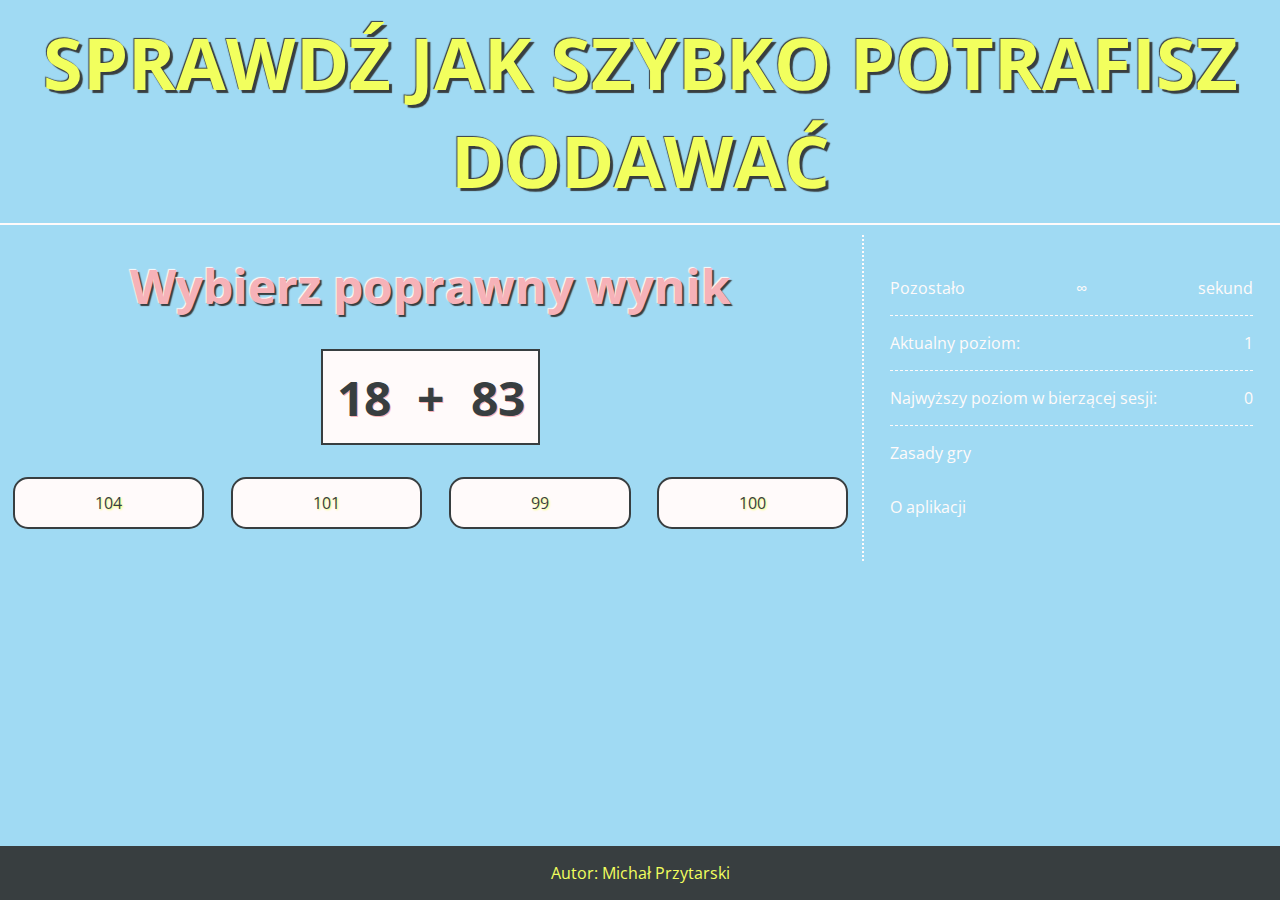
<file: index.html>
<!DOCTYPE html>
<html lang="pl">
  <!-- Dane o stronie -->
  <head>
    <meta charset="utf-8" />
    <title>Tester szybkości dodawania</title>
    <meta name="description" content="Sprawdź jak szybko potrafisz dodawać!" />
    <meta http-equiv="X-UA-Compatible" content="IE=edge,chrome=1" />
    <link rel="stylesheet" href="styles/style.css" type="text/css" />
    <link
      href="https://fonts.googleapis.com/css?family=Open+Sans:400,700&amp;subset=latin-ext"
      rel="stylesheet"
    />
  </head>

  <!-- Wygląd strony -->
  <body>
    <!-- Nagłówek strony -->
    <header>
      <div class="top-panel">
        <h1>Sprawdź jak szybko potrafisz dodawać</h1>
      </div>
    </header>

    <!-- Sekcja zaweirająca gówne elementy strony: kontener na pytania i panel informacyjny -->
    <main>
      <!-- Kontener na pytania -->
      <div id="excercise-panel">
        <h2>Wybierz poprawny wynik</h2>

        <!-- Kontener na wartości liczbowe składników sumy -->
        <div class="excercise-text">
          <p id="a-label">A</p>
          <p>+</p>
          <p id="b-label">B</p>
        </div>

        <!-- Kontener na przyciski obsługujące odpowiedzi -->
        <div id="button-panel">
          <div style="clear: both"></div>
          <div class="button" , id="button1">Odpowiedź 1</div>
          <div class="button" , id="button2">Odpowiedź 2</div>
          <div class="button" , id="button3">Odpowiedź 3</div>
          <div class="button" , id="button4">Odpowiedź 4</div>
        </div>
      </div>

      <!-- Panel zawierający informacje o bierzącej sesji -->
      <div id="info-panel">
        <!-- Div zawiera linie tekstu z timerem -->
        <div class="info-panel-label">
          <p>Pozostało</p>
          <p id="timer">∞</p>
          <p>sekund</p>
        </div>
        <!-- Div zawiera linie tekstu z aktualnym poziomem -->
        <div class="info-panel-label">
          <p>Aktualny poziom:</p>
          <p id="current-level-label">x</p>
        </div>
        <!-- Div zaweira linie tekstu z najwyższym poziomem, do którego dotarto w bierzącej sesji-->
        <div class="info-panel-label">
          <p>Najwyższy poziom w bierzącej sesji:</p>
          <p id="highest-level-label">x</p>
        </div>
        <!-- hiperłącze do strony z zasadami gry -->
        <a href="rules.html" , id="rules-href"><p>Zasady gry</p></a>
        <!-- hiperłącze do strony z informacjami o aplikcaji -->
        <a href="about.html" , id="about-href"><p>O aplikacji</p></a>
      </div>
    </main>

    <!-- Stopka storny -->
    <footer>
      <div class="bottom-panel">
        <p>Autor: Michał Przytarski</p>
      </div>
    </footer>

    <!-- Podłączenie skryptu do strony -->
    <script src="scripts/script.js"></script>
    <!-- Uruchomienie kodu odpowiedzialnego za stworzenie pierwszego zadania, bez uruchamiania timera -->
    <script>
      Trial();
    </script>
  </body>
</html>
</file>
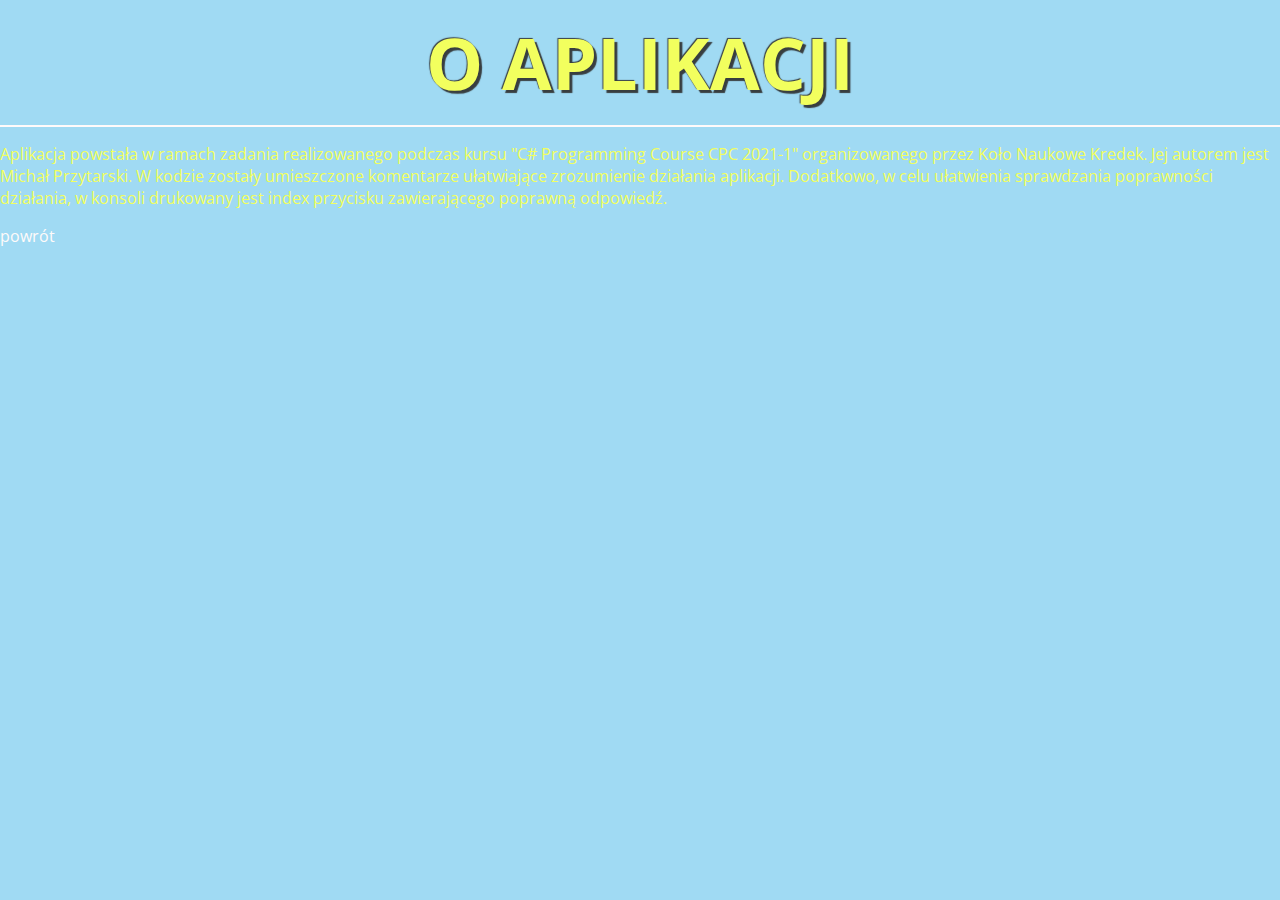
<file: about.html>
<!DOCTYPE html>
<html lang="pl">

    <!-- Dane o stronie -->
    <head>
    <meta charset="utf-8"/>
        <title>Informacje o testerze szybkości dodawania</title>
        <meta name="description" content="Dowiedz się więcej o aplikacji!"/>
        <meta http-equiv="X-UA-Compatible" content="IE=edge,chrome=1"/>
        <link rel="stylesheet" href="styles/style.css" type="text/css"/>
        <link href="https://fonts.googleapis.com/css?family=Open+Sans:400,700&amp;subset=latin-ext" rel="stylesheet">

    </head>

    <!-- Wygląd strony -->
    <body>
        <!-- Nagłówek strony -->
        <header>
            <div class="top-panel">
                <h1>O aplikacji</h1>
            </div>
        </header>
        
        <!-- Tekst z informacjami o aplikacji -->
        <p>Aplikacja powstała w ramach zadania realizowanego podczas kursu "C# Programming Course CPC 2021-1" organizowanego przez Koło Naukowe Kredek. Jej autorem jest Michał Przytarski. W kodzie zostały umieszczone komentarze ułatwiające zrozumienie działania aplikacji. Dodatkowo, w celu ułatwienia sprawdzania poprawności działania, w konsoli drukowany jest index przycisku zawierającego poprawną odpowiedź.</p>
        <!-- Hiperłącze do powrotu na stronę główną aplikacji -->
        <a href="index.html">powrót</a>
    </body>
</html>
</file>
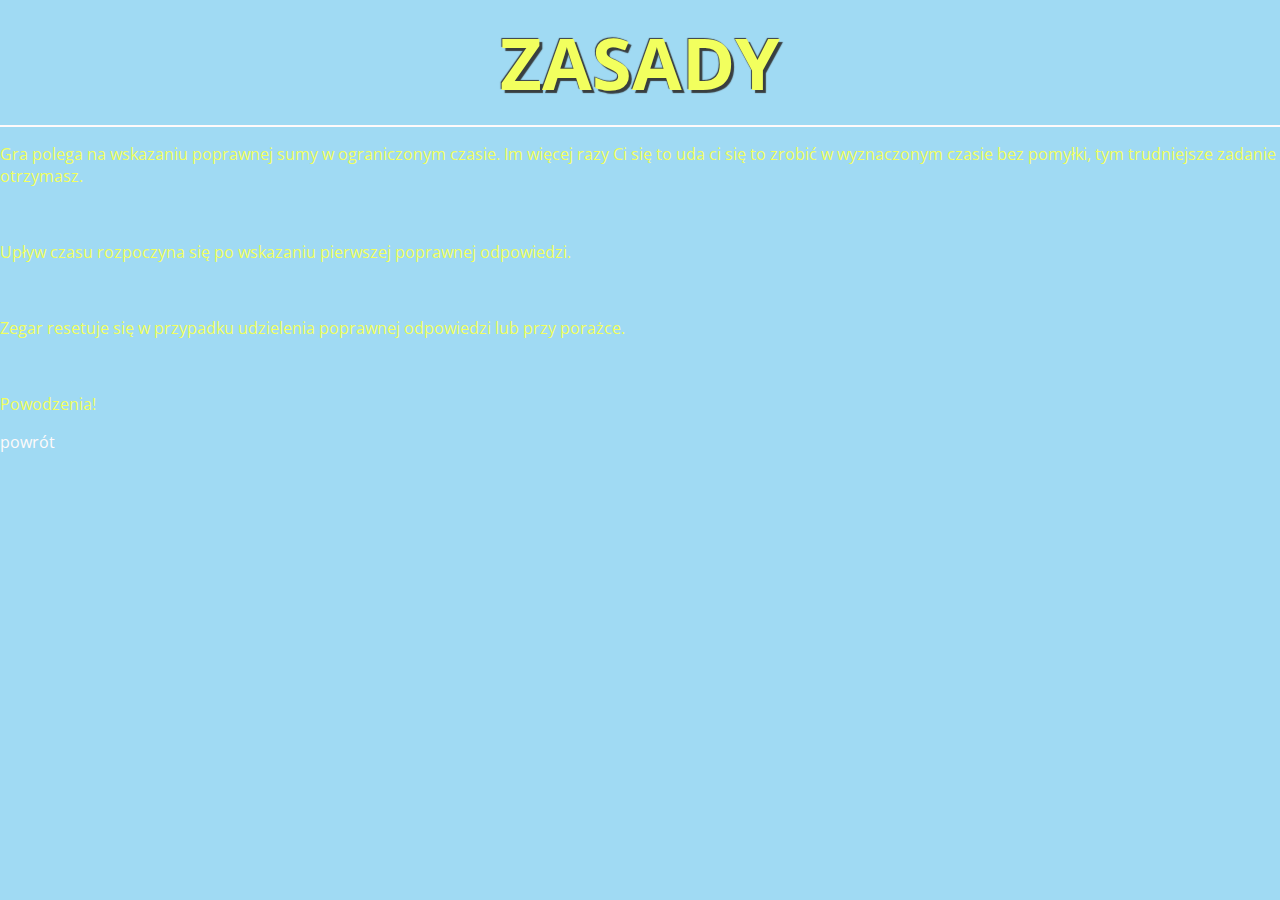
<file: rules.html>
<!DOCTYPE html>
<html lang="pl">

    <!-- Dane o stronie -->
    <head>
        <meta charset="utf-8"/>
        <title>Zasady testera szybkości dodawania</title>
        <meta name="description" content="Sprawdź jak korzystać z aplikacji!"/>
        <meta http-equiv="X-UA-Compatible" content="IE=edge,chrome=1"/>
        <link rel="stylesheet" href="styles/style.css" type="text/css"/>
        <link href="https://fonts.googleapis.com/css?family=Open+Sans:400,700&amp;subset=latin-ext" rel="stylesheet">

    </head>

    <!-- Wygląd strony -->
    <body>
        <!-- Nagłówek strony -->
        <header>
            <div class="top-panel">
                <h1>Zasady</h1>
            </div>
        </header>
    
        <!-- Zasady dziaania aplikacji oddzielone nowymi liniami -->
        <p>Gra polega na wskazaniu poprawnej sumy w ograniczonym czasie. Im więcej razy Ci się to uda ci się to zrobić w wyznaczonym czasie bez pomyłki, tym trudniejsze zadanie otrzymasz.</p>
        <br/>
        <p>Upływ czasu rozpoczyna się po wskazaniu pierwszej poprawnej odpowiedzi.</p>
        <br/>
        <p>Zegar resetuje się w przypadku udzielenia poprawnej odpowiedzi lub przy porażce.</p>
        <br/>
        <p>Powodzenia!</p>
        <a href="index.html">powrót</a>
        </body>
</html>
</file>
<file: styles/style.css>
/* Zdefniowanie koloró używanch na stronie */
:root {
  --primary-color: #f2ff5e;
  --seconadry-color: #fffafa;
  --background-color: #a0daf3;
  --distinction-color: #f6b2b8;
  --dark-color: #383e40;
}
/* Obsługa różnych stanów, w jakich mogą znaleźć się hiperłącza */
a:link {
  color: var(--seconadry-color);
  text-decoration: none;
}
a:visited {
  color: var(--seconadry-color);
  text-decoration: none;
}
a:hover {
  color: var(--primary-color);
  text-decoration: none;
}
a:active {
  color: var(--distinction-color);
  text-decoration: none;
}

/* Ogólne stylizowanie całości strony (ustawienie koloru i tekstury tła, fontu*/
body {
  background-color: var(--background-color);
  /*background-image: url("..\\images\\edited-vintage-concrete.png"); /* Background pattern from Toptal Subtle Patterns */
  color: var(--primary-color);
  font-family: "Open Sans", sans-serif;
  margin: 0px;
}

/* stylizowanie górnego palelu zawierającego nagłówek strony*/
.top-panel {
  width: 100%;
  height: auto;
  margin-top: 0px;
  margin-bottom: 10px;
  padding: 0px;
  border-bottom: var(--seconadry-color) 2pt solid;
}

/* Stylizowanie tekstu nagłówka */
.top-panel h1 {
  color: var(--primary-color);
  font-size: 72px;
  text-align: center;
  text-transform: uppercase;
  margin: 0px;
  padding: 10pt;

  text-shadow: -1px -1px 1px var(--dark-color), 3px 3px 1px var(--dark-color);
}

/* Zadelarowanie odpowiedniego układu elementów w głównej sekcji*/
main {
  display: flex;
  justify-content: center;
}

/* Stlizowanie palenu z zadaniem */
#excercise-panel {
  flex-grow: 3;
  display: flex;
  flex-direction: column;
  flex-wrap: nowrap;
  justify-content: space-evenly;
  align-items: center;
}

/* Stylizowanie tekstu nagłówka panelu z zdaniem*/
#excercise-panel h2 {
  font-size: 48px;
  text-align: center;
  color: var(--distinction-color);
  text-shadow: -1px -1px 1px var(--seconadry-color),
    2px 2px 1px var(--dark-color);
  margin: 0px;
  margin-bottom: 10pt;
}

/* Stylizowanie klasy kontenera na teskst zadania*/
.excercise-text {
  display: flex;
  flex-direction: row;
  flex-wrap: nowrap;
  justify-content: space-evenly;
  align-items: center;
  width: min-content;
  padding: 0pt;
  margin: 0px;
  color: var(--dark-color);
  background-color: var(--seconadry-color);
  border: var(--dark-color) solid 2pt;
  text-shadow: var(--distinction-color) 1px 1px;
}

/* Stylizowanie klasy tekstu zadania */
.excercise-text p {
  text-align: center;
  font-weight: bolder;
  font-size: 48px;
  margin: 0px;
  padding: 10pt;
}

/* Stylizowanie palelu na przyciski z odpoweidzami */
#button-panel {
  width: 100%;
  height: auto;
  display: flex;
  flex-direction: row;
  flex-wrap: nowrap;
  justify-content: center;
  align-items: center;
}

/* Stylizowanie klasy przycisku */
.button {
  color: var(--dark-color);
  flex-grow: 1;
  border-radius: 15px;
  background-color: var(--seconadry-color);
  text-shadow: var(--primary-color) 1px 1px 2px;
  margin: 10pt;
  padding: 10pt;
  text-align: center;
  border: var(--dark-color) 2pt solid;
  cursor: pointer;
}

/* Przycisk po najechaniu na niego kursorem myszy */
.button:hover {
  background-color: var(--distinction-color);
  color: var(--seconadry-color);
  box-shadow: 0 12px 16px 0 rgba(0, 0, 0, 0.24),
    0 17px 50px 0 rgba(0, 0, 0, 0.19);
  text-shadow: var(--dark-color) 1px 1px 2px;
}

/* Stylizowanie panelu zawierającego informacje o aplikacji */
#info-panel {
  display: flex;
  flex-direction: column;
  flex-wrap: nowrap;
  justify-content: space-between;
  align-items: stretch;
  border-left: dotted 2px var(--seconadry-color);
  padding: 20pt;
  flex-grow: 1;
  color: var(--seconadry-color);
}

/* Stylizowanie klasy reprezentującej linie tekstu w palelu informacyjnym */
.info-panel-label {
  display: flex;
  flex-direction: row;
  flex-wrap: nowrap;
  justify-content: space-between;
  align-items: flex-start;
  border-bottom: dashed var(--seconadry-color) 1px;
}

/* Stylizowanie panelu dolnego zawierającego stopkę */
.bottom-panel {
  position: fixed;
  left: 0;
  bottom: 0;
  width: 100%;
  text-align: center;
  background-color: var(--dark-color);
}
</file>
